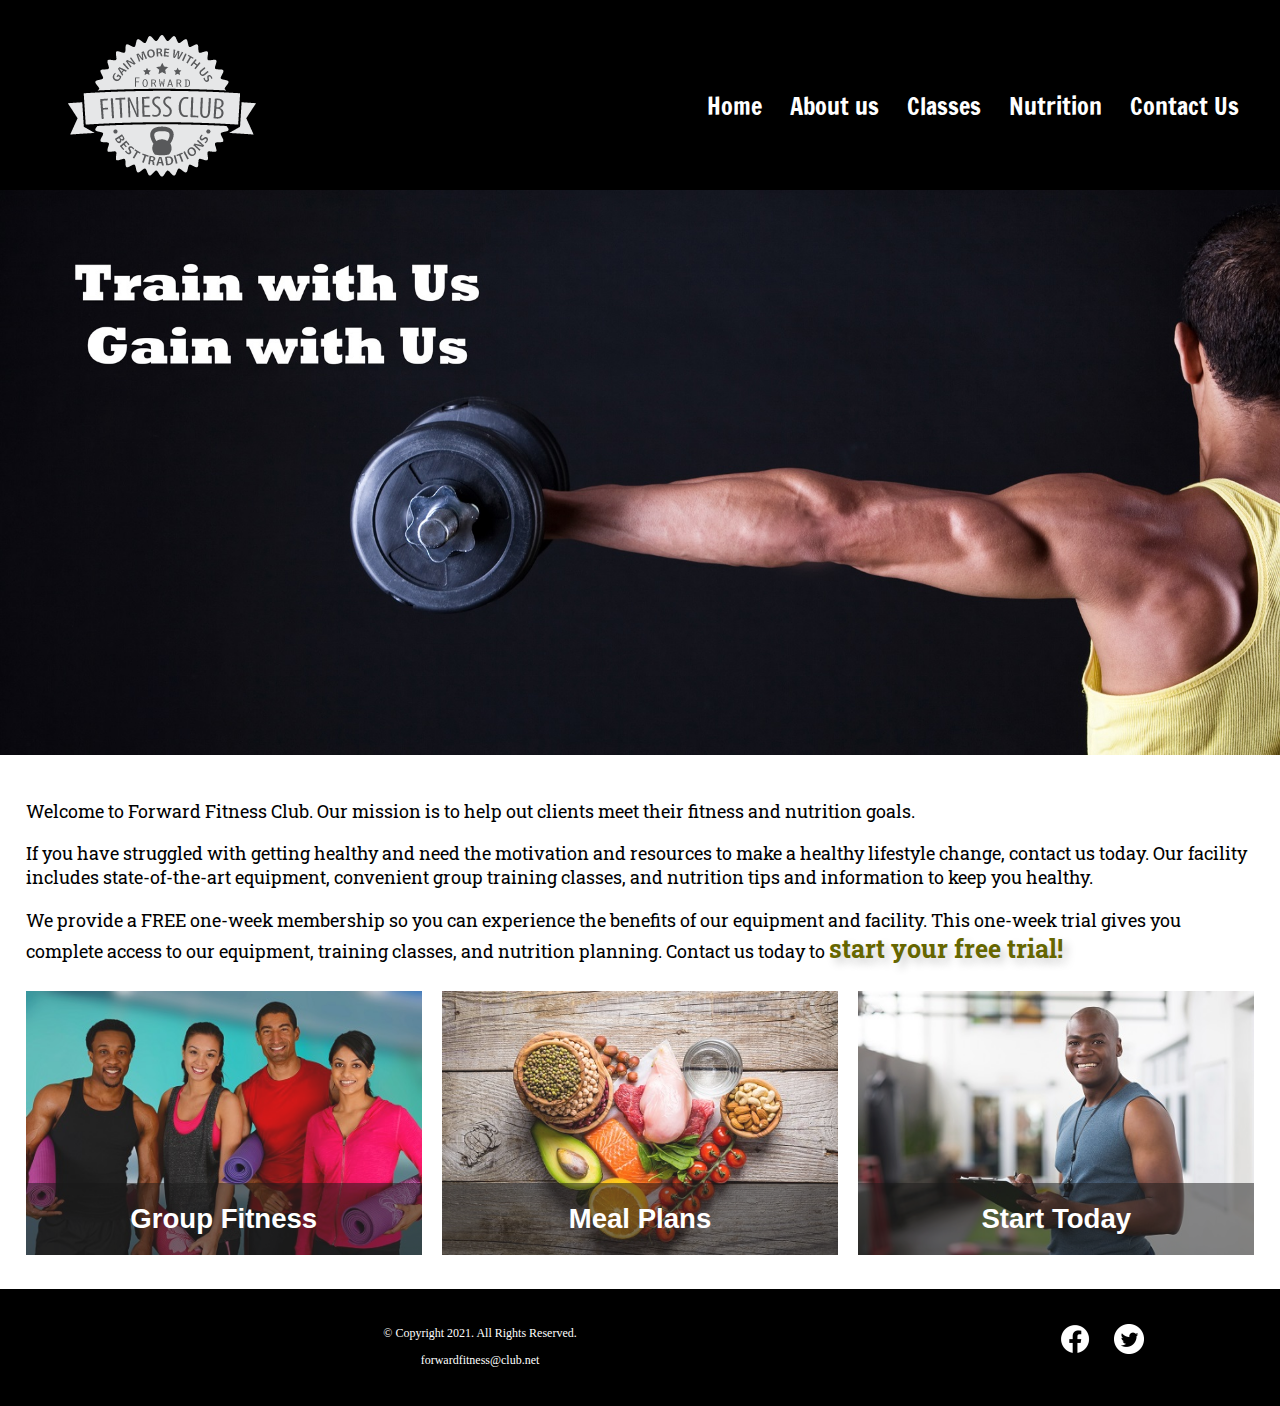
<file: index.html>
<!DOCTYPE html>
<!-- This Website template was created by: Nathaniel Gibbs 03/06/2023 -->
<html lang="en">
	<head>
		<title>Complete Fitness - Free Trial | Forward Fitness Club</title>
		<meta charset="utf-8">
			<link rel="stylesheet" href="css/styles.min.css">
			<meta name="viewport" content="width=device-width, initial-scale=1">
			<meta name="description" content="The Forward Fitness Club is an elite fitness center dedicated to helping clients achieve their fitness and nutrition goals.">
			<link href="https://fonts.googleapis.com/css2?family=Francois+One&family=Roboto+Slab&display=swap" rel="stylesheet">
			<link rel="shortcut icon" href="images/favicon.ico">
			<link rel="icon" type="image/png" sizes="32x32" href="images/favicon-32.png">
			<link rel="apple-touch-icon" sizes="180x180" href="images/apple-touch-icon.png">
			<link rel="icon" sizes="192x192" href="images/android-chrome-192.png">
	</head>
<body>

<!-- Skip to Content Link -->
<a class="skip" href="#content">Skip to Content</a>

	<div id="container">

		<!-- Mobile Nav -->
		<nav class="mobile-nav">
			<div id="menu-links">
				<a href="index.html">Home</a>
				<a href="about.html">About</a>
				<a href="classes.html">Classes</a>
				<a href="nutrition.html">Nutrition</a>
				<a href="contact.html">Contact Us</a>
			</div>
			<a class="menu-icon" onclick="hamburger()">
				<div>&#9776;</div>
			</a>
		</nav>

		<!-- Use the header area for the website name or logo -->
		<header id="fcc-logo">
			<a href="index.html"><img src="images/forward-fitness-logo.png" alt="Forward Fitness Club logo"></a>
		</header>

	<!-- Tablet, Desktop Nav -->
		<nav class="tablet-desktop">
			<ul>
			 <li><a href="index.html">Home</a></li> 
			 <li><a href="about.html">About us</a></li> 
			 <li><a href="classes.html">Classes</a></li> 
			 <li><a href="nutrition.html">Nutrition</a></li> 
			 <li><a href="contact.html">Contact Us</a></li>
			</ul>
		</nav>
		
		<!--Hero Image-->
		<div id="hero" class="tablet-desktop">
			<img src="images/hero-image.jpg" alt="left arm extended holding a weight">
		</div>

	<!-- Use the main area to add the main content of the webpage -->
		<main id="content">

			<div class="mobile">

				<p>Welcome to Forward Fitness Club. Our mission is to help our clients meet their fitness and nutrition goals.	</p>	

				<h3>Free One-Week Trial Membership!</h3>
				<p>Call Us Today to Get Started</p>
				<p class="tel-link"><a href="tel:8145559608">(814) 555-9608</a></p>

				<h4>Fitness Club Hours:</h4>
				<ul class="hours">
					<li>Mon-Thu: 6:00am-6:00pm</li>
					<li>Friday: 6:00am-4:00pm</li>
					<li>Saturday: 8:00am-6:00pm</li>
					<li>Sunday: Closed</li>
				</ul>
			</div>
		
			<div class="tablet-desktop">
		
				<p>Welcome to Forward Fitness Club. Our mission is to help out clients meet their fitness and nutrition goals.</p>
				
				<p>If you have struggled with getting healthy and need the motivation and resources to make a healthy lifestyle change, contact us today. Our facility includes state-of-the-art equipment, convenient group training classes, and nutrition tips and information to keep you healthy.</p>
				
				<p>We provide a FREE one-week membership so you can experience the benefits of our equipment and facility. This one-week trial gives you complete access to our equipment, training classes, and nutrition planning. Contact us today to <span class="action">start your free trial!</span></p>
			
			</div>
			
			<div class="grid">
			
				<figure class="frame">
					<a href="classes.html"><img src="images/fitness-group.jpg" alt="group of fitness people"></a>
					<figcaption class="pic-text">Group Fitness</figcaption>
				</figure>
				
				<figure class="frame">
					<a href="nutrition.html"><img src="images/food-heart.jpg" alt="healthy food in the shape of a heart"></a>
					<figcaption class="pic-text">Meal Plans</figcaption>
				</figure>
				
				<figure class="frame">
					<a href="contact.html"><img src="images/personal-trainer.jpg" alt="personal trainer with a clipboard"></a>
					<figcaption class="pic-text">Start Today</figcaption>
				</figure>
			
			</div>
			
		</main>


	<!-- Use the footer area to add webpage footer content -->
		<footer>
		
			<div class="copyright">
				<p>&copy; Copyright 2021. All Rights Reserved.</P>
				<p><a href="mailto:forwardfitness@club.net">forwardfitness@club.net</a></p>
			</div>
			
			<div class="social">
				<a href="https://www.facebook.com/fwdfitclub" target="_blank"><img src="images/facebook-logo.png" alt="black and white Facebook logo"></a>
				<a href="https://twitter.com/fwdfitclub" target="_blank"><img src="images/twitter-logo.png" alt="black and white Twitter logo"></a>
			</div>
			
		</footer>
	
	</div>
	

	<script src="scripts/script.js"></script>
</body>
</html>
</file>
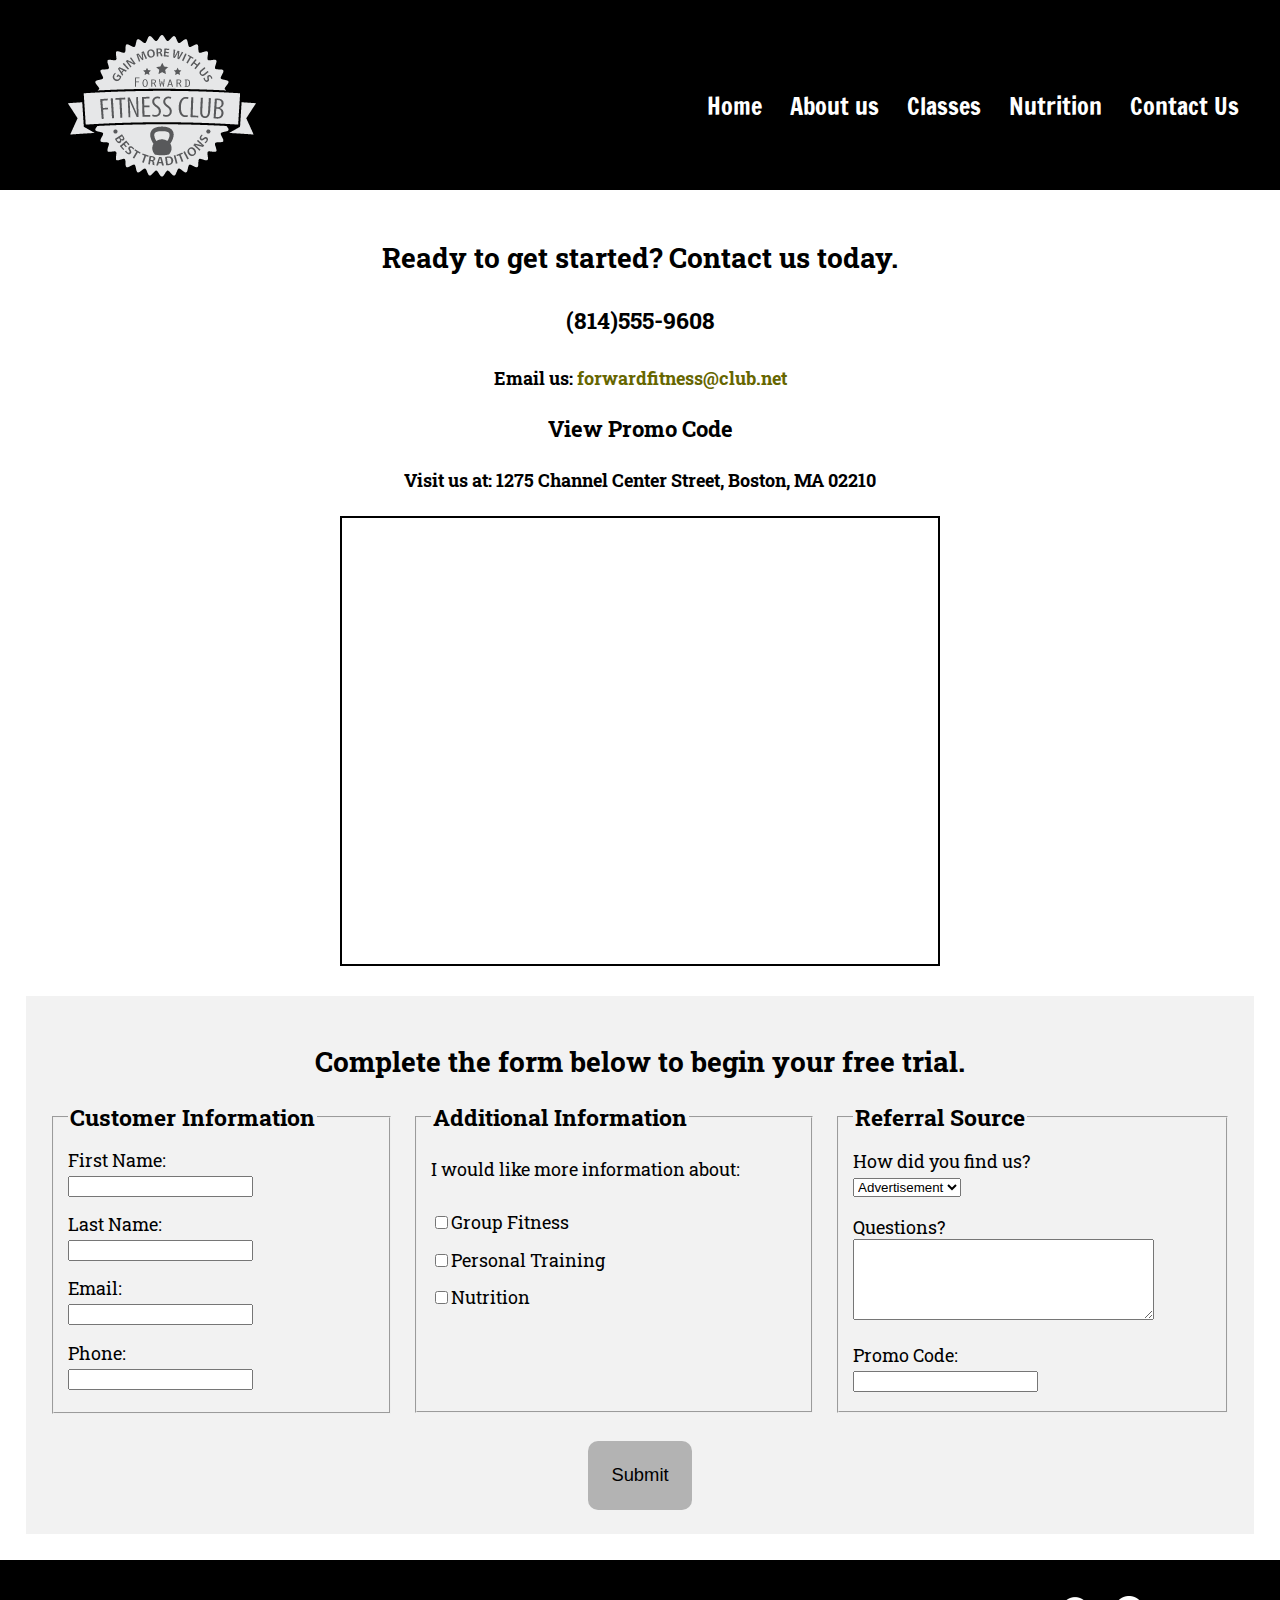
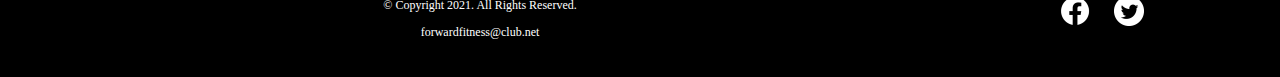
<file: contact.html>
<!DOCTYPE html>
<!-- This Website template was created by: Nathaniel Gibbs -->
<html lang="en">
	<head>
		<title>Contact Us - Location | Forward Fitness Club</title>
		<meta charset="utf-8">
			<link rel="stylesheet" href="css/styles.min.css">
			<meta name="viewport" content="width=device-width, initial-scale=1">
			<meta name="description" content="Forward Fitness Club provides a complimentary one-week trial membership. Contact us today to learn more.">
			<link href="https://fonts.googleapis.com/css2?family=Francois+One&family=Roboto+Slab&display=swap" rel="stylesheet">	
			<link rel="shortcut icon" href="images/favicon.ico">
			<link rel="icon" type="image/png" sizes="32x32" href="images/favicon-32.png">
			<link rel="apple-touch-icon" sizes="180x180" href="images/apple-touch-icon.png">
			<link rel="icon" sizes="192x192" href="images/android-chrome-192.png">
	</head>
<body>

<!-- Skip to Content Link -->
<a class="skip" href="#content">Skip to Content</a>

	<div id="container">

		<!-- Mobile Nav -->
		<nav class="mobile-nav">
			<div id="menu-links">
				<a href="index.html">Home</a>
				<a href="about.html">About</a>
				<a href="classes.html">Classes</a>
				<a href="nutrition.html">Nutrition</a>
				<a href="contact.html">Contact Us</a>
			</div>
			<a class="menu-icon" onclick="hamburger()">
				<div>&#9776;</div>
			</a>
		</nav>

		<!-- Use the header area for the website name or logo -->

		<header id="fcc-logo">
			<a href="index.html"><img src="images/forward-fitness-logo.png" alt="Forward Fitness Club logo"></a>
		</header>

	<!-- Tablet, Desktop Nav -->

		<nav class="tablet-desktop">
			<ul>
			 <li><a href="index.html">Home</a></li> 
			 <li><a href="about.html">About us</a></li> 
			 <li><a href="classes.html">Classes</a></li> 
			 <li><a href="nutrition.html">Nutrition</a></li> 
			 <li><a href="contact.html">Contact Us</a></li>
			</ul>
		</nav>

	<!-- Use the main area to add the main content of the webpage -->
		<main id="content">
			<div id="contact">
			
				<h2>Ready to get started? Contact us today.</h2>
				<h4 class="mobile tel-link"><a href="tel:8145559608">(814) 555-9608</a></h4>
				<h4 class="tablet-desktop tel-num">(814)555-9608</h4>
				<h4>Email us: <a class="contact-email-link" href="mailto:forwardfitness@club.net">forwardfitness@club.net</a></h4>
				<h3 class="offer" onclick="discount()" id="special">View Promo Code</h3>
				<h4>Visit us at: 1275 Channel Center Street, Boston, MA 02210</h4>
				
				<iframe src="https://www.google.com/maps/embed?pb=!1m18!1m12!1m3!1d2948.8517431317887!2d-71.05362311985276!3d42.3456841441035!2m3!1f0!2f0!3f0!3m2!1i1024!2i768!4f13.1!3m3!1m2!1s0x89e37a7dc2b67e7b%3A0x36ec93427cd9c5f1!2sChannel%20Center%20St%2C%20Boston%2C%20MA%2002210!5e0!3m2!1sen!2sus!4v1667319779950!5m2!1sen!2sus" width="600" height="450" allowfullscreen="" loading="lazy" referrerpolicy="no-referrer-when-downgrade" class="map"></iframe>
			</div>
		

		<div id="form">

			<h2>Complete the form below to begin your free trial.</h2>

			<form class="form-grid"><!-- Start Form -->
			
				<fieldset>
					<legend>Customer Information</legend>
					<label for="fName">First Name:</label>
					<input type="text" name="fName" id="fName" required>

					<label for="lName">Last Name:</label>
					<input type="text" name="lName" id="lName" required>

					<label for="email">Email:</label>
					<input type="email" name="email" id="email" required>

					<label for="phone">Phone:</label>
					<input type="tel" id="phone" name="phone" required>
				</fieldset>

				<fieldset>
					<legend>Additional Information</legend>
					<p>I would like more information about:</p>

					<label for="grpfit"><input type="checkbox" name="interest" id="grpfit" value="Group Fitness">Group Fitness</label>

					<label for="prtrain"><input type="checkbox" name="interest" id="prtrain" value="Personal Training">Personal Training</label>

					<label for="nutr"><input type="checkbox" name="interest" id="nutr" value="Nutrition">Nutrition</label>
				</fieldset>

				<fieldset>
					<legend>Referral Source</legend>
					<label for="Reference">How did you find us?</label>
					<select name="reference" id="reference"?>
						<option value="ad">Advertisement</option>
						<option value="friend">Friend</option>
						<option value="google">Google</option>
						<option value="social">Social Media</option>
						<option value="other">Other</option>
					</select>
					<label for="questions">Questions?</label>
					<textarea id="questions" name="questions" rows="5" cols="35"></textarea>

					<label for="promo">Promo Code:</label>
					<input type="text" id="promo" name="promo">
				</fieldset>

				<input type="submit" id="submit" value="Submit" class="btn">

			</form>
		</div>
	</main>

	<!-- Use the footer area to add webpage footer content -->
		<footer>
		
			<div class="copyright">
				<p>&copy; Copyright 2021. All Rights Reserved.</P>
				<p><a href="mailto:forwardfitness@club.net">forwardfitness@club.net</a></p>
			</div>
			
			<div class="social">
				<a href="https://www.facebook.com/fwdfitclub" target="_blank"><img src="images/facebook-logo.png" alt="black and white Facebook logo"></a>
				<a href="https://twitter.com/fwdfitclub" target="_blank"><img src="images/twitter-logo.png" al="black and white Twitter logo"></a>
			</div>
			
		</footer>
	
	</div>

	<script src="scripts/script.js"></script>
	
</body>
</html>
</file>
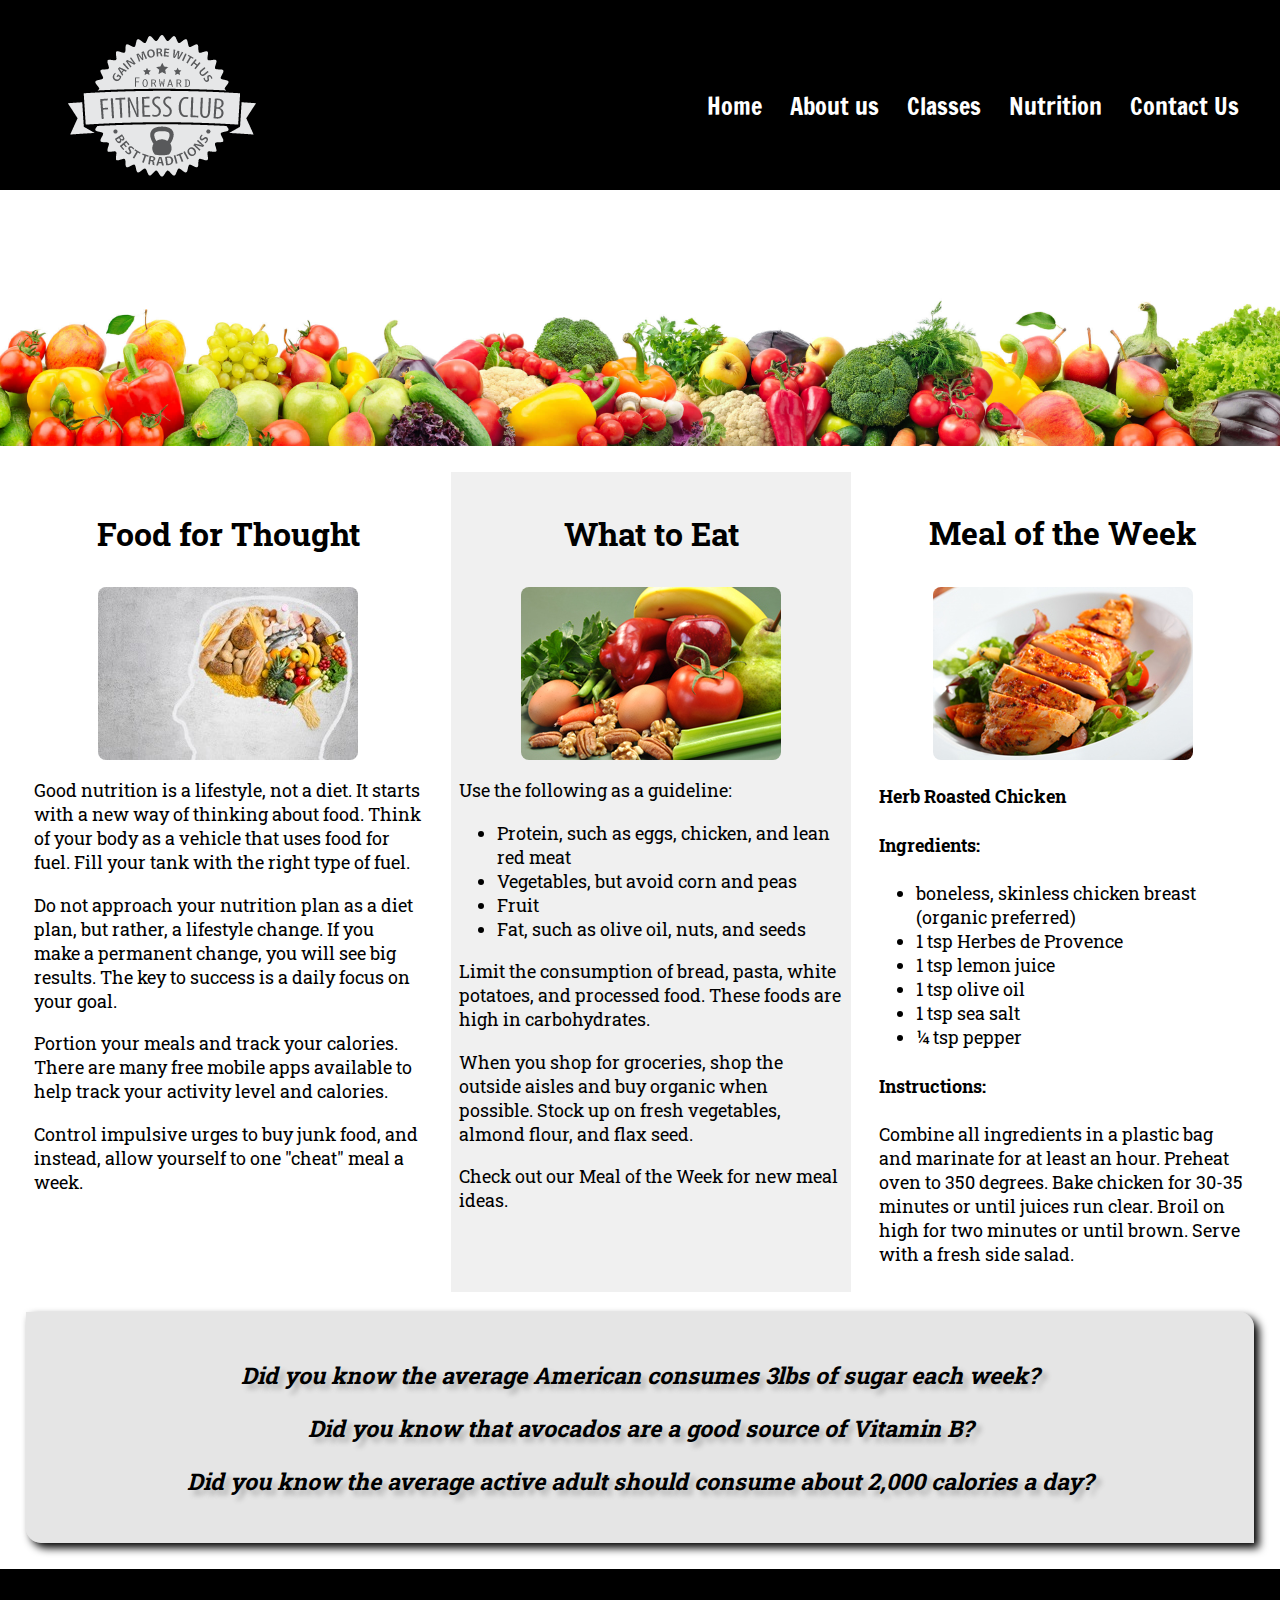
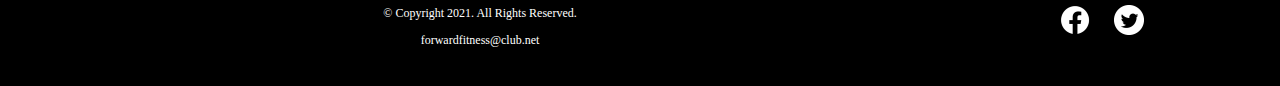
<file: nutrition.html>
<!DOCTYPE html>
<!-- This Website template was created by: Nathaniel Gibbs -->
<html lang="en">
	<head>
		<title>Nutrition Guidance | Forward Fitness Club</title>
		<meta charset="utf-8">
			<link rel="stylesheet" href="css/styles.min.css">
			<meta name="viewport" content="width=device-width, initial-scale=1">
			<meta name="description" content="Forward Fitness Club provides nutrition guides and meal planning to help you meet your nutrition goals.">
			<link href="https://fonts.googleapis.com/css2?family=Francois+One&family=Roboto+Slab&display=swap" rel="stylesheet">
			<link rel="shortcut icon" href="images/favicon.ico">
			<link rel="icon" type="image/png" sizes="32x32" href="images/favicon-32.png">
			<link rel="apple-touch-icon" sizes="180x180" href="images/apple-touch-icon.png">
			<link rel="icon" sizes="192x192" href="images/android-chrome-192.png">
	</head>
<body>

<!-- Skip to Content Link -->
<a class="skip" href="#content">Skip to Content</a>

	<div id="container">

		<!-- Mobile Nav -->
		<nav class="mobile-nav">
			<div id="menu-links">
				<a href="index.html">Home</a>
				<a href="about.html">About</a>
				<a href="classes.html">Classes</a>
				<a href="nutrition.html">Nutrition</a>
				<a href="contact.html">Contact Us</a>
			</div>
			<a class="menu-icon" onclick="hamburger()">
				<div>&#9776;</div>
			</a>
		</nav>

		<!-- Use the header area for the website name or logo -->
		<header id="fcc-logo">
			<a href="index.html"><img src="images/forward-fitness-logo.png" alt="Forward Fitness Club logo"></a>
		</header>

	<!-- Tablet, Desktop Nav -->
		<nav class="tablet-desktop">
			<ul>
			 <li><a href="index.html">Home</a></li> 
			 <li><a href="about.html">About us</a></li> 
			 <li><a href="classes.html">Classes</a></li> 
			 <li><a href="nutrition.html">Nutrition</a></li> 
			 <li><a href="contact.html">Contact Us</a></li>
			</ul>
		</nav>
		
<!--Nutrition Hero Image-->
	<div id="hero">
		<img src="images/hero-veggies.jpg" alt="fresh vegetables">
	</div>
	
	<!-- Use the main area to add the main content of the webpage -->
		<main class="grid" id="content">
		
		<article>
			<h3>Food for Thought</h3>
			<img src="images/food-thought.jpg" alt="food for thought image" class="round">
			<p>Good nutrition is a lifestyle, not a diet. It starts with a new way of thinking about food. Think of your body as a vehicle that uses food for fuel. Fill your tank with the right type of fuel.</p>
			<p>Do not approach your nutrition plan as a diet plan, but rather, a lifestyle change. If you make a permanent change, you will see big results. The key to success is a daily focus on your goal.</p> 
			<p>Portion your meals and track your calories. There are many free mobile apps available to help track your activity level and calories.</p>
			<p>Control impulsive urges to buy junk food, and instead, allow yourself to one "cheat" meal a week.</p>
		</article>
		
		<article>
			<h3>What to Eat</h3>
			<img src="images/fresh-food.jpg" alt="fresh vegetables, fruit, eggs, and nuts" class="round">
			<p>Use the following as a guideline:</p>
			<ul>
				<li>Protein, such as eggs, chicken, and lean red meat</li>
				<li>Vegetables, but avoid corn and peas</li>
				<li>Fruit</li>
				<li>Fat, such as olive oil, nuts, and seeds</li>
			</ul>
			<p>Limit the consumption of bread, pasta, white potatoes, and processed food. These foods are high in carbohydrates.</p>
			<p>When you shop for groceries, shop the outside aisles and buy organic when possible. Stock up on fresh vegetables, almond flour, and flax seed.</p>
			<p>Check out our Meal of the Week for new meal ideas.</p>
		</article>
		
		<article>
			<h3>Meal of the Week</h3>
			<img src="images/food-chicken.jpg" alt="herb roasted chicken" class="round">
			<h4>Herb Roasted Chicken</h4>
			<h4>Ingredients:</h4>
			<ul>
				<li>boneless, skinless chicken breast (organic preferred)</li>
				<li>1 tsp Herbes de Provence</li>
				<li>1 tsp lemon juice</li>
				<li>1 tsp olive oil</li>
				<li>1 tsp sea salt</li>
				<li>&frac14; tsp pepper</li>
			</ul>
			<h4>Instructions:</h4>
			<p>Combine all ingredients in a plastic bag and marinate for at least an hour. Preheat oven to 350 degrees. Bake chicken for 30-35 minutes or until juices run clear. Broil on high for two minutes or until brown. Serve with a fresh side salad.</p>
		</article>
		
		<aside class="tablet-desktop grid-item4">
			<p>Did you know the average American consumes 3lbs of sugar each week?</p>
			<p>Did you know that avocados are a good source of Vitamin B?</p>
			<p>Did you know the average active adult should consume about 2,000 calories a day?</p>
		</aside>
		
		</main>

	<!-- Use the footer area to add webpage footer content -->
		<footer>
		
			<div class="copyright">
				<p>&copy; Copyright 2021. All Rights Reserved.</P>
				<p><a href="mailto:forwardfitness@club.net">forwardfitness@club.net</a></p>
			</div>
			
			<div class="social">
				<a href="https://www.facebook.com/fwdfitclub" target="_blank"><img src="images/facebook-logo.png" alt="black and white Facebook logo"></a>
				<a href="https://twitter.com/fwdfitclub" target="_blank"><img src="images/twitter-logo.png" al="black and white Twitter logo"></a>
			</div>
			
		</footer>
	
	</div>

	<script src="scripts/script.js"></script>
	
</body>
</html>
</file>
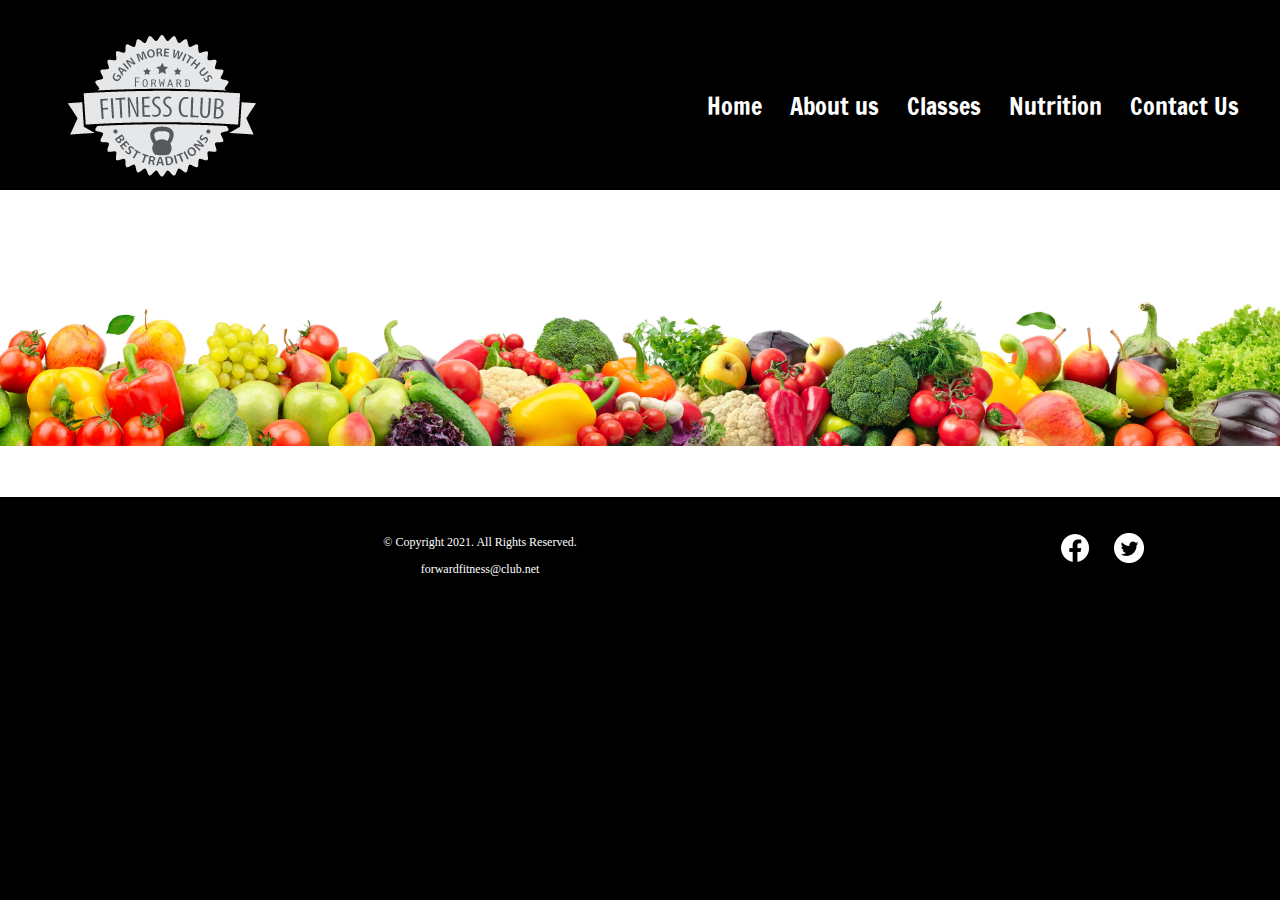
<file: template.html>
<!DOCTYPE html>
<!-- This Website template was created by: Nathaniel Gibbs -->
<html lang="en">
	<head>
		<title>Forward Fitness Club</title>
		<meta charset="utf-8">
			<link rel="stylesheet" href="css/styles.min.css">
			<meta name="viewport" content="width=device-width, initial-scale=1">
			<link href="https://fonts.googleapis.com/css2?family=Francois+One&family=Roboto+Slab&display=swap" rel="stylesheet">
			<link rel="shortcut icon" href="images/favicon.ico">
			<link rel="icon" type="image/png" sizes="32x32" href="images/favicon-32.png">
			<link rel="apple-touch-icon" sizes="180x180" href="images/apple-touch-icon.png">
			<link rel="icon" sizes="192x192" href="images/android-chrome-192.png">
	</head>
<body>

<!-- Skip to Content Link -->
<a class="skip" href="#content">Skip to Content</a>

	<div id="container">

		<!-- Mobile Nav -->
		<nav class="mobile-nav">
			<div id="menu-links">
				<a href="index.html">Home</a>
				<a href="about.html">About</a>
				<a href="classes.html">Classes</a>
				<a href="nutrition.html">Nutrition</a>
				<a href="contact.html">Contact Us</a>
			</div>
			<a class="menu-icon" onclick="hamburger()">
				<div>&#9776;</div>
			</a>
		</nav>

		<!-- Use the header area for the website name or logo -->
		<header id="fcc-logo">
			<a href="index.html"><img src="images/forward-fitness-logo.png" alt="Forward Fitness Club logo"></a>
		</header>

	<!-- Tablet, Desktop Nav -->
		<nav class="tablet-desktop">
			<ul>
			 <li><a href="index.html">Home</a></li> 
			 <li><a href="about.html">About us</a></li> 
			 <li><a href="classes.html">Classes</a></li> 
			 <li><a href="nutrition.html">Nutrition</a></li> 
			 <li><a href="contact.html">Contact Us</a></li>
			</ul>
		</nav>
		
<!--Nutrition Hero Image-->
	<div id="hero">
		<img src="images/hero-veggies.jpg" alt="fresh vegetables">
	</div>
	<!-- Use the main area to add the main content of the webpage -->
		<main id="content">
		</main>
	<!-- Use the footer area to add webpage footer content -->
		<footer>
		
			<div class="copyright">
				<p>&copy; Copyright 2021. All Rights Reserved.</P>
				<p><a href="mailto:forwardfitness@club.net">forwardfitness@club.net</a></p>
			</div>
			
			<div class="social">
				<a href="https://www.facebook.com/fwdfitclub" target="_blank"><img src="images/facebook-logo.png" alt="black and white Facebook logo"></a>
				<a href="https://twitter.com/fwdfitclub" target="_blank"><img src="images/twitter-logo.png" al="black and white Twitter logo"></a>
			</div>
			
		</footer>
	</div>

	<script src="scripts/script.js"></script>
	
</body>
</html>
</file>
<file: css/styles.min.css>
body,header,nav,main,footer,h1,div,img,ul,figure,figcaption,section,article,aside,audio,video{margin:0;padding:0;border:0}body{background-color:#000}img,video{max-width:100%;display:block}*{box-sizing:border-box}.skip{position:absolute;left:-999px}.skip:focus{color:#000;background-color:#fff;text-decoration:none;padding:.5%;top:auto;left:auto;right:1px;z-index:1}header{top:0;background-color:#000;height:190px}header img{margin:0 auto}.mobile-nav a{color:#fff;font-family:'Francois One',sans-serif;text-align:center;font-size:2em;text-decoration:none;padding:3%;display:block}.mobile-nav a.menu-icon{display:block;position:absolute;right:0;top:0}.mobile{display:block}.tablet-desktop,#menu-links{display:none}main{clear:left;background-color:#fff;padding:2%;font-size:1.15em;font-family:'Roboto Slab',serif}video{margin:0 auto 4%}.mobile h3{text-shadow:5px 5px 8px #ccc}article{padding:2%}article h3{text-align:center}article img{margin:0 auto}article ul{margin-left:10%}article:nth-of-type(2){background-color:rgba(204,204,204,.3)}.tel-link{background-color:#404040;padding:2%;margin:0 auto;width:80%;text-align:center;border-radius:5px}.tel-link a{color:#fff;text-decoration:none;font-size:1.5em;display:block}.hours{margin-left:10%}.action{font-size:1.35em;color:#660;font-weight:700;text-shadow:5px 5px 8px #ccc}.frame{position:relative;max-width:450px;margin:2% auto}.pic-text{position:absolute;bottom:0;background:rgba(0,0,0,.5);color:#fff;width:100%;padding:20px;text-align:center;font-family:Verdana,Arial,sans-serif;font-size:1.5em;font-weight:700}#weights,#cardio,#training{margin:0 2%}.round{border-radius:8px}.external-link{color:#660;font-weight:700;text-decoration:none}#contact{text-align:center}#contact .contact-email-link{color:#660;text-decoration:none}.map{border:2px solid #000;width:95%;height:50%}#form{margin-top:2%;background-color:#f2f2f2;padding:2%}#form h2{text-align:center}fieldset,input,select,textarea{margin-bottom:2%}fieldset legend{font-weight:700;font-size:1.25em}label{display:block;padding-top:3%}#submit{margin:0 auto;border:none;display:block;padding:2%;background-color:#b3b3b3;font-size:1em;border-radius:10px}footer .copyright{font-size:.75em;text-align:center;color:#fff;padding:2% 4%;float:left;width:75%}footer p a{color:#fff;text-decoration:none}.social{float:right;width:20%;padding:2%}.social img{display:inline-block;padding:5%}@media screen and (min-width:630px),print{.tablet-desktop{display:block}.mobile,.mobile-nav{display:none}header{padding-bottom:2%}nav{padding:1%;margin-bottom:1%}nav ul{list-style-type:none;text-align:center}nav li{font-size:1.5em;font-family:'Francois One',sans-serif;display:inline-block;border-right:1px solid #fff}nav li:last-child{border-right:none}nav li a{padding:.1em .75em;display:block;color:#fff;text-decoration:none}main ul{margin:0 0 4% 10%}.grid{display:grid;grid-template-columns:auto auto auto;grid-gap:20px}.pic-text{font-size:1em;padding:10px}aside{text-align:center;font-size:1.25em;font-style:italic;font-weight:700;padding:2%;background-color:rgba(204,204,204,.5);box-shadow:5px 5px 8px #000;text-shadow:5px 5px 5px #b3b3b3;border-radius:0 15px}.grid-item4{grid-column:1 / span 3}#exercises{border-top:1px solid #000;border-bottom:1px solid #000;background:linear-gradient(to right,#ccc,#fff);background-color:#f2f2f2;padding:1% 2%}#exercises dt{font-weight:700}#exercises dd{padding:.5% 1% 2% 0}.viewex{font-weight:700;cursor:pointer}#example{display:none}.tel-num{font-size:1.25em}.map{width:600px;height:450px}table{border:1px solid #000;border-collapse:collapse;margin:0 auto;width:100%}caption{font-size:1.5em;font-weight:700;padding:1%}th,td{border:1px solid #000;padding:2%}th{background-color:#000;color:#fff;font-size:1.15em}tr:nth-child(odd){background-color:#ccc}}form{width:70%;margin:0 auto}@-webkit-keyframes text-animation{0%{font-size:1em}50%{font-size:2em}100%{font-size:1.35em}}@keyframes text-animation{0%{font-size:1em}50%{font-size:2em}100%{font-size:1.35em}}figcaption{-webkit-animation-name:text-animation;animation-name:text-animation;-webkit-animation-delay:3s;-webkit-animation-duration:5s;animation-duration:5s}@media screen and (min-width:1015px),print{header{width:25%;float:left;padding-bottom:0}nav{float:right;width:70%;margin:4em 1em 0 0}nav ul{text-align:right}nav li{border:none}nav li a{padding:.5em}nav li a:hover{color:#000;background-color:#fff;transform:scale(1.3)}main{clear:left}main h1{font-size:1.8em}article h3{font-size:1.75em}.pic-text{font-size:1.5em;padding:20px}.frame{opacity:.9}.frame:hover{opacity:1;box-shadow:8px 8px 10px gray;transform:translateY(10px)}#weights,#cardio,#training{width:29%;float:left;margin:0 2%}#exercises{clear:left}.offer:hover{transform:scale(1.25);cursor:pointer}form{width:auto}.form-grid{display:grid;grid-template-columns:auto auto auto;grid-gap:20px}.btn{grid-column:1 / span 3}}@media screen and (min-width:1921px){#container{width:1920px;margin:0 auto}table{width:80%}}@media print{body{background-color:#fff;color:#000}}
</file>
